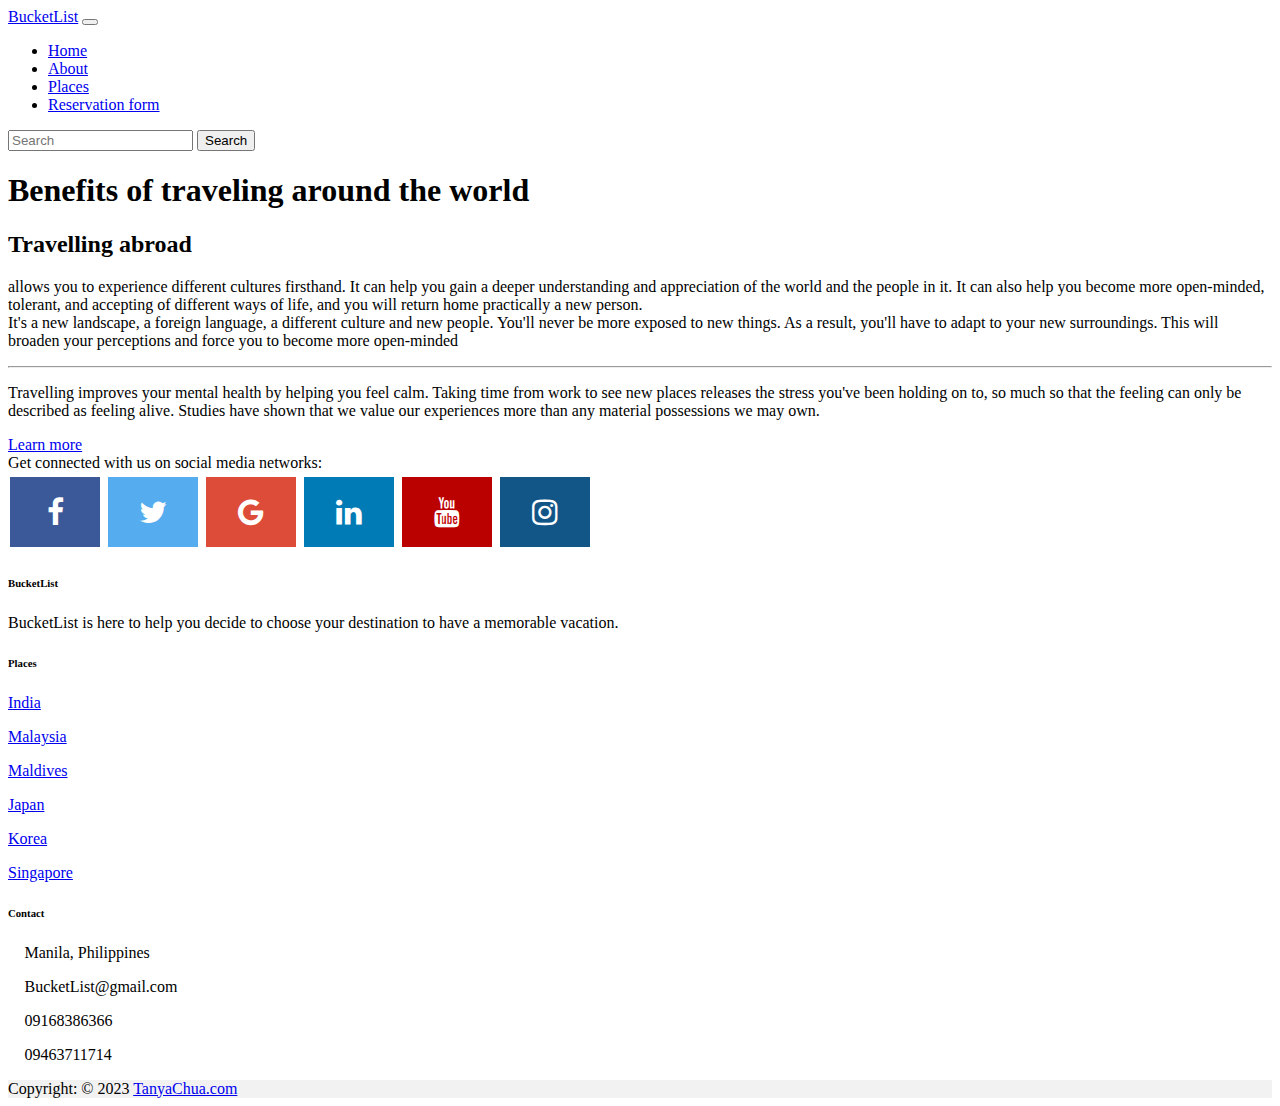
<file: About.html>
<!doctype html>
<html lang="en">
  <head>
    <!-- Required meta tags -->
    <meta charset="utf-8">
    <meta name="viewport" content="width=device-width, initial-scale=1, shrink-to-fit=no">

    <!-- Bootstrap CSS -->
    <link rel="stylesheet" href="https://cdn.jsdelivr.net/npm/bootstrap@4.1.3/dist/css/bootstrap.min.css" integrity="sha384-MCw98/SFnGE8fJT3GXwEOngsV7Zt27NXFoaoApmYm81iuXoPkFOJwJ8ERdknLPMO" crossorigin="anonymous">
    <link rel="stylesheet" href="https://cdnjs.cloudflare.com/ajax/libs/font-awesome/4.7.0/css/font-awesome.min.css">
    <link rel="stylesheet" href="main.css">

    <title>Famous Country</title>
  </head>
  <body>
    <!-- Navigation Bar -->
    <nav class="navbar navbar-expand-lg navbar-dark bg-dark">
        <a class="navbar-brand" href="#">BucketList</a>
        <button class="navbar-toggler" type="button" data-toggle="collapse" data-target="#navbarSupportedContent" aria-controls="navbarSupportedContent" aria-expanded="false" aria-label="Toggle navigation">
          <span class="navbar-toggler-icon"></span>
        </button>
      
        <div class="collapse navbar-collapse" id="navbarSupportedContent">
          <ul class="navbar-nav mr-auto">
            <li class="nav-item active">
              <a class="nav-link" href="index.html">Home <span class="sr-only">(current)</span></a>
            </li>
            <li class="nav-item">
              <a class="nav-link" href="About.html">About</a>
            </li>
            <li class="nav-item">
                <a class="nav-link" href="Places.html">Places</a>
              </li>
              <li class="nav-item">
                <a class="nav-link" href="Reservation.html">Reservation form</a>
              </li>
          </ul>
          <form class="form-inline my-2 my-lg-0">
            <input class="form-control mr-sm-2" type="search" placeholder="Search" aria-label="Search">
            <button class="btn btn-outline-success my-2 my-sm-0" type="submit">Search</button>
          </form>
        </div>
      </nav>
    <!-- jumbotron -->
    <div class="jumbotron">
      <h1 class="display-4"> Benefits of traveling around the world</h1>
      <p class="lead"><h2>Travelling abroad</h2> allows you to experience different cultures firsthand. It can help you gain a deeper understanding and appreciation of the world and the people in it. It can also help you become more open-minded, tolerant, and accepting of different ways of life, and you will return home practically a new person. 
        <br>
        It's a new landscape, a foreign language, a different culture and new people. You'll never be more exposed to new things. As a result, you'll have to adapt to your new surroundings. This will broaden your perceptions and force you to become more open-minded</p>
      <hr class="my-4">
      <p>Travelling improves your mental health by helping you feel calm. Taking time from work to see new places releases the stress you've been holding on to, so much so that the feeling can only be described as feeling alive. Studies have shown that we value our experiences more than any material possessions we may own.</p>
      <a class="btn btn-primary btn-lg" href="#" role="button">Learn more</a>
    </div>
 
<!-- Footer -->
<footer class="text-center text-lg-start bg-light text-muted">
  <!-- Section: Social media -->
  <section class="d-flex justify-content-center justify-content-lg-between p-4 border-bottom">
    <!-- Left -->
    <div class="me-5 d-none d-lg-block">
      <span>Get connected with us on social media networks:</span>
    </div>
    <!-- Left -->

    <!-- Right -->
    <div>
<!-- Add font awesome icons -->
<a href="#" class="fa fa-facebook"></a>
<a href="#" class="fa fa-twitter"></a>
<a href="#" class="fa fa-google"></a>
<a href="#" class="fa fa-linkedin"></a>
<a href="#" class="fa fa-youtube"></a>
<a href="#" class="fa fa-instagram"></a>

    </div>
    <!-- Right -->
  </section>
  <!-- Section: Social media -->

  <!-- Section: Links  -->
  <section class="">
    <div class="container text-center text-md-start mt-5">
      <!-- Grid row -->
      <div class="row mt-3">
        <!-- Grid column -->
        <div class="col-md-3 col-lg-4 col-xl-3 mx-auto mb-4">
          <!-- Content -->
          <h6 class="text-uppercase fw-bold mb-4">
            <i class="fas fa-gem me-3"></i>BucketList
          </h6>
          <p>
            BucketList is here to help you decide to choose your destination to have a memorable vacation.
          </p>
        </div>
        <!-- Grid column -->

        <!-- Grid column -->
        <div class="col-md-2 col-lg-2 col-xl-2 mx-auto mb-4">
          <!-- Links -->
          <h6 class="text-uppercase fw-bold mb-4">
            Places
          </h6>
          <p>
            <a href="#!" class="text-reset">India</a>
          </p>
          <p>
            <a href="#!" class="text-reset">Malaysia</a>
          </p>
          <p>
            <a href="#!" class="text-reset">Maldives</a>
          </p>
          <p>
            <a href="#!" class="text-reset">Japan</a>
          </p>
          <p>
            <a href="#!" class="text-reset">Korea</a>
          </p>
          <p>
            <a href="#!" class="text-reset">Singapore</a>
          </p>
        </div>

        <!-- Grid column -->
        <div class="col-md-4 col-lg-3 col-xl-3 mx-auto mb-md-0 mb-4">
          <!-- Links -->
          <h6 class="text-uppercase fw-bold mb-4">Contact</h6>
          <p><i class="fas fa-home me-3"></i> Manila, Philippines</p>
          <p>
            <i class="fas fa-envelope me-3"></i>
            BucketList@gmail.com
          </p>
          <p><i class="fas fa-phone me-3"></i> 09168386366</p>
          <p><i class="fas fa-print me-3"></i> 09463711714</p>
        </div>
        <!-- Grid column -->
      </div>
      <!-- Grid row -->
    </div>
  </section>
  <!-- Section: Links  -->

  <!-- Copyright -->
  <div class="text-center p-4" style="background-color: rgba(0, 0, 0, 0.05);">
     Copyright: © 2023
    <a class="text-reset fw-bold" href="https://mdbootstrap.com/">TanyaChua.com</a>
  </div>
  <!-- Copyright -->
</footer>
<!-- Footer -->
    <!-- Optional JavaScript -->
    <!-- jQuery first, then Popper.js, then Bootstrap JS -->
    <script src="https://code.jquery.com/jquery-3.3.1.slim.min.js" integrity="sha384-q8i/X+965DzO0rT7abK41JStQIAqVgRVzpbzo5smXKp4YfRvH+8abtTE1Pi6jizo" crossorigin="anonymous"></script>
    <script src="https://cdn.jsdelivr.net/npm/popper.js@1.14.3/dist/umd/popper.min.js" integrity="sha384-ZMP7rVo3mIykV+2+9J3UJ46jBk0WLaUAdn689aCwoqbBJiSnjAK/l8WvCWPIPm49" crossorigin="anonymous"></script>
    <script src="https://cdn.jsdelivr.net/npm/bootstrap@4.1.3/dist/js/bootstrap.min.js" integrity="sha384-ChfqqxuZUCnJSK3+MXmPNIyE6ZbWh2IMqE241rYiqJxyMiZ6OW/JmZQ5stwEULTy" crossorigin="anonymous"></script>
  </body>
</html>
</file>
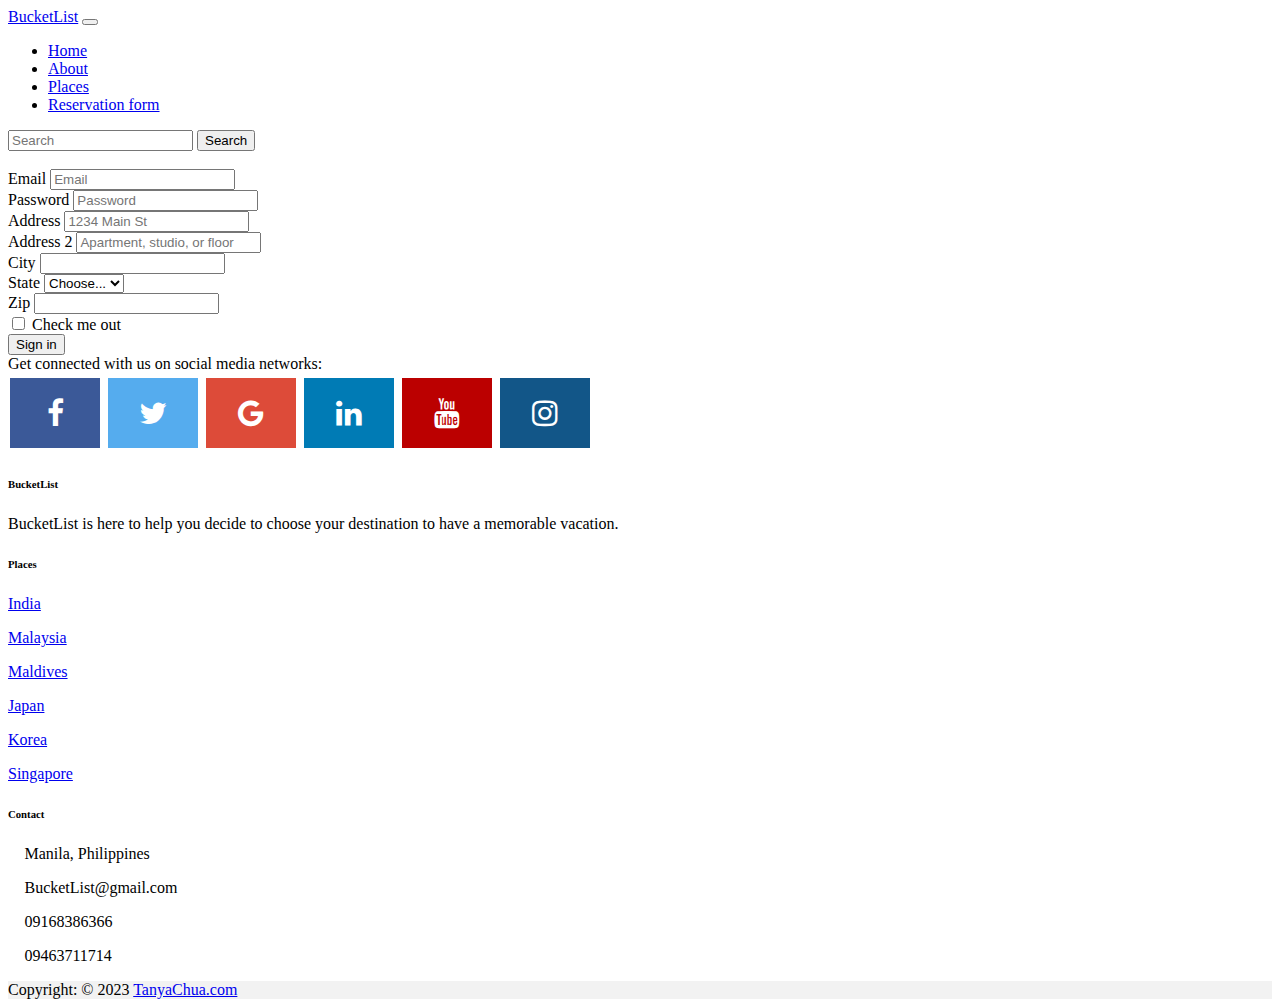
<file: Reservation.html>
<!doctype html>
<html lang="en">
  <head>
    <!-- Required meta tags -->
    <meta charset="utf-8">
    <meta name="viewport" content="width=device-width, initial-scale=1, shrink-to-fit=no">

    <!-- Bootstrap CSS -->
    <link rel="stylesheet" href="https://cdn.jsdelivr.net/npm/bootstrap@4.1.3/dist/css/bootstrap.min.css" integrity="sha384-MCw98/SFnGE8fJT3GXwEOngsV7Zt27NXFoaoApmYm81iuXoPkFOJwJ8ERdknLPMO" crossorigin="anonymous">
    <link rel="stylesheet" href="https://cdnjs.cloudflare.com/ajax/libs/font-awesome/4.7.0/css/font-awesome.min.css">
    <link rel="stylesheet" href="main.css">

    <title>Famous Country</title>
  </head>
  <body>
    <!-- Navigation Bar -->
    <nav class="navbar navbar-expand-lg navbar-dark bg-dark">
        <a class="navbar-brand" href="#">BucketList</a>
        <button class="navbar-toggler" type="button" data-toggle="collapse" data-target="#navbarSupportedContent" aria-controls="navbarSupportedContent" aria-expanded="false" aria-label="Toggle navigation">
          <span class="navbar-toggler-icon"></span>
        </button>
      
        <div class="collapse navbar-collapse" id="navbarSupportedContent">
          <ul class="navbar-nav mr-auto">
            <li class="nav-item active">
              <a class="nav-link" href="index.html">Home <span class="sr-only">(current)</span></a>
            </li>
            <li class="nav-item">
              <a class="nav-link" href="About.html">About</a>
            </li>
            <li class="nav-item">
                <a class="nav-link" href="Places.html">Places</a>
              </li>
              <li class="nav-item">
                <a class="nav-link" href="Reservation.html">Reservation form</a>
              </li>
          </ul>
          <form class="form-inline my-2 my-lg-0">
            <input class="form-control mr-sm-2" type="search" placeholder="Search" aria-label="Search">
            <button class="btn btn-outline-success my-2 my-sm-0" type="submit">Search</button>
          </form>
        </div>
      </nav>
      <br>
 <!-- Forms -->
      <form>
        <div class="form-row">
          <div class="form-group col-md-6">
            <label for="inputEmail4">Email</label>
            <input type="email" class="form-control" id="inputEmail4" placeholder="Email">
          </div>
          <div class="form-group col-md-6">
            <label for="inputPassword4">Password</label>
            <input type="password" class="form-control" id="inputPassword4" placeholder="Password">
          </div>
        </div>
        <div class="form-group">
          <label for="inputAddress">Address</label>
          <input type="text" class="form-control" id="inputAddress" placeholder="1234 Main St">
        </div>
        <div class="form-group">
          <label for="inputAddress2">Address 2</label>
          <input type="text" class="form-control" id="inputAddress2" placeholder="Apartment, studio, or floor">
        </div>
        <div class="form-row">
          <div class="form-group col-md-6">
            <label for="inputCity">City</label>
            <input type="text" class="form-control" id="inputCity">
          </div>
          <div class="form-group col-md-4">
            <label for="inputState">State</label>
            <select id="inputState" class="form-control">
              <option selected>Choose...</option>
              <option>...</option>
            </select>
          </div>
          <div class="form-group col-md-2">
            <label for="inputZip">Zip</label>
            <input type="text" class="form-control" id="inputZip">
          </div>
        </div>
        <div class="form-group">
          <div class="form-check">
            <input class="form-check-input" type="checkbox" id="gridCheck">
            <label class="form-check-label" for="gridCheck">
              Check me out
            </label>
          </div>
        </div>
        <button type="submit" class="btn btn-primary">Sign in</button>
      </form>

      

<!-- Footer -->
<footer class="text-center text-lg-start bg-light text-muted">
  <!-- Section: Social media -->
  <section class="d-flex justify-content-center justify-content-lg-between p-4 border-bottom">
    <!-- Left -->
    <div class="me-5 d-none d-lg-block">
      <span>Get connected with us on social media networks:</span>
    </div>
    <!-- Left -->

    <!-- Right -->
    <div>
<!-- Add font awesome icons -->
<a href="#" class="fa fa-facebook"></a>
<a href="#" class="fa fa-twitter"></a>
<a href="#" class="fa fa-google"></a>
<a href="#" class="fa fa-linkedin"></a>
<a href="#" class="fa fa-youtube"></a>
<a href="#" class="fa fa-instagram"></a>

    </div>
    <!-- Right -->
  </section>
  <!-- Section: Social media -->

  <!-- Section: Links  -->
  <section class="">
    <div class="container text-center text-md-start mt-5">
      <!-- Grid row -->
      <div class="row mt-3">
        <!-- Grid column -->
        <div class="col-md-3 col-lg-4 col-xl-3 mx-auto mb-4">
          <!-- Content -->
          <h6 class="text-uppercase fw-bold mb-4">
            <i class="fas fa-gem me-3"></i>BucketList
          </h6>
          <p>
            BucketList is here to help you decide to choose your destination to have a memorable vacation.
          </p>
        </div>
        <!-- Grid column -->

        <!-- Grid column -->
        <div class="col-md-2 col-lg-2 col-xl-2 mx-auto mb-4">
          <!-- Links -->
          <h6 class="text-uppercase fw-bold mb-4">
            Places
          </h6>
          <p>
            <a href="#!" class="text-reset">India</a>
          </p>
          <p>
            <a href="#!" class="text-reset">Malaysia</a>
          </p>
          <p>
            <a href="#!" class="text-reset">Maldives</a>
          </p>
          <p>
            <a href="#!" class="text-reset">Japan</a>
          </p>
          <p>
            <a href="#!" class="text-reset">Korea</a>
          </p>
          <p>
            <a href="#!" class="text-reset">Singapore</a>
          </p>
        </div>

        <!-- Grid column -->
        <div class="col-md-4 col-lg-3 col-xl-3 mx-auto mb-md-0 mb-4">
          <!-- Links -->
          <h6 class="text-uppercase fw-bold mb-4">Contact</h6>
          <p><i class="fas fa-home me-3"></i> Manila, Philippines</p>
          <p>
            <i class="fas fa-envelope me-3"></i>
            BucketList@gmail.com
          </p>
          <p><i class="fas fa-phone me-3"></i> 09168386366</p>
          <p><i class="fas fa-print me-3"></i> 09463711714</p>
        </div>
        <!-- Grid column -->
      </div>
      <!-- Grid row -->
    </div>
  </section>
  <!-- Section: Links  -->

  <!-- Copyright -->
  <div class="text-center p-4" style="background-color: rgba(0, 0, 0, 0.05);">
     Copyright: © 2023
    <a class="text-reset fw-bold" href="https://mdbootstrap.com/">TanyaChua.com</a>
  </div>
  <!-- Copyright -->
</footer>
<!-- Footer -->
    <!-- Optional JavaScript -->
    <!-- jQuery first, then Popper.js, then Bootstrap JS -->
    <script src="https://code.jquery.com/jquery-3.3.1.slim.min.js" integrity="sha384-q8i/X+965DzO0rT7abK41JStQIAqVgRVzpbzo5smXKp4YfRvH+8abtTE1Pi6jizo" crossorigin="anonymous"></script>
    <script src="https://cdn.jsdelivr.net/npm/popper.js@1.14.3/dist/umd/popper.min.js" integrity="sha384-ZMP7rVo3mIykV+2+9J3UJ46jBk0WLaUAdn689aCwoqbBJiSnjAK/l8WvCWPIPm49" crossorigin="anonymous"></script>
    <script src="https://cdn.jsdelivr.net/npm/bootstrap@4.1.3/dist/js/bootstrap.min.js" integrity="sha384-ChfqqxuZUCnJSK3+MXmPNIyE6ZbWh2IMqE241rYiqJxyMiZ6OW/JmZQ5stwEULTy" crossorigin="anonymous"></script>
  </body>
</html>
</file>
<file: main.css>
.carousel-item h5{
  color: bisque;
  font-family: 'Arial Narrow Bold';
  font-size: x-large;
  text-align: center;
}
.carousel-item p{
  color: whitesmoke;
  font-family: 'Trebuchet MS', 'Lucida Sans Unicode', 'Lucida Grande', 'Lucida Sans', Arial, sans-serif;
  font-size: medium;
  text-align: center;
}
.fa {
    padding: 20px;
    font-size: 30px;
    width: 50px;
    text-align: center;
    text-decoration: none;
    margin: 5px 2px;
  }
  
  .fa:hover {
      opacity: 0.7;
  }
  
  .fa-facebook {
    background: #3B5998;
    color: white;
  }
  
  .fa-twitter {
    background: #55ACEE;
    color: white;
  }
  
  .fa-google {
    background: #dd4b39;
    color: white;
  }
  
  .fa-linkedin {
    background: #007bb5;
    color: white;
  }
  
  .fa-youtube {
    background: #bb0000;
    color: white;
  }
  
  .fa-instagram {
    background: #125688;
    color: white;
  }
</file>
